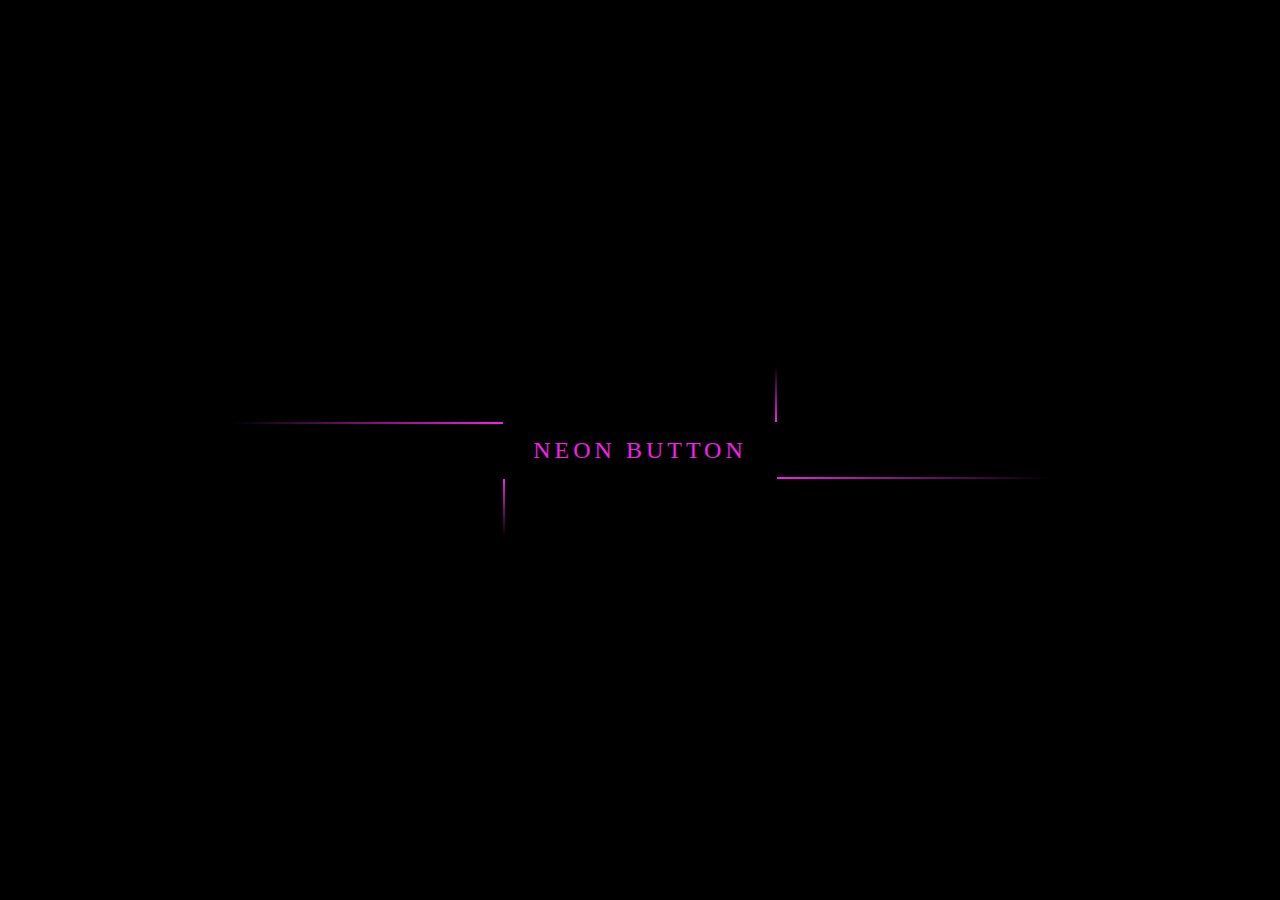
<file: css youtube/Neon button hover effect CSS/index.html>
<!DOCTYPE html>
<html lang="en">
  <head>
    <meta charset="UTF-8" />
    <meta name="viewport" content="width=device-width, initial-scale=1.0" />
    <meta http-equiv="X-UA-Compatible" content="ie=edge" />
    <link rel="stylesheet" href="style.css" />
    <title>Neon Light Button Hover Effect</title>
  </head>
  <body>
    <a href="#">
      <span></span>
      <span></span>
      <span></span>
      <span></span>
      Neon Button
    </a>
  </body>
</html>
</file>
<file: css youtube/Neon button hover effect CSS/style.css>
body {
    margin: 0;
    padding: 0;
    display: flex;
    justify-content: center;
    align-items: center;
    min-height: 100vh;
    background: black;
    font-family: consolas;
}

a {
    position: relative;
    display: inline-block;
    padding: 15px 30px;
    color: #f321e9;
    text-transform: uppercase;
    letter-spacing: 4px;
    text-decoration: none;
    font-size: 24px;
    /* overflow: hidden; */
    transition: 0.2s;
}



a:hover {
    color: #da117f;
    background: #f321e9;
    box-shadow: 0 0 10px #f321e9, 0 0 40px #f321e9, 0 0 80px #f321e9;
    transition-delay: 1s;
}


a span {
    position: absolute;
    display: inline;
}




a span:nth-child(1) {
    top: 0;
    left: -100%;
    width: 100%;
    height: 2px;
    background: linear-gradient(90deg, transparent, #f321e9);
}



a:hover span:nth-child(1) {
    left: 100%;
    transition: 1s;
}


a span:nth-child(3) {
    bottom: 0;
    right: -100%;
    width: 100%;
    height: 2px;
    background: linear-gradient(270deg, transparent, #f321e9);
}

a:hover span:nth-child(3) {
    right: 100%;
    transition: 1s;
    transition-delay: 0.5s;
}



a span:nth-child(2) {
    top: -100%;
    right: 0;
    width: 2px;
    height: 100%;
    background: linear-gradient(180deg, transparent, #f321e9);
}

a:hover span:nth-child(2) {
    top: 100%;
    transition: 1s;
    transition-delay: 0.25s;
}



a span:nth-child(4) {
    bottom: -100%;
    left: 0;
    width: 2px;
    height: 100%;
    background: linear-gradient(360deg, transparent, #f321e9);
}

a:hover span:nth-child(4) {
    bottom: 100%;
    transition: 1s;
    transition-delay: 0.75s;
}
</file>
